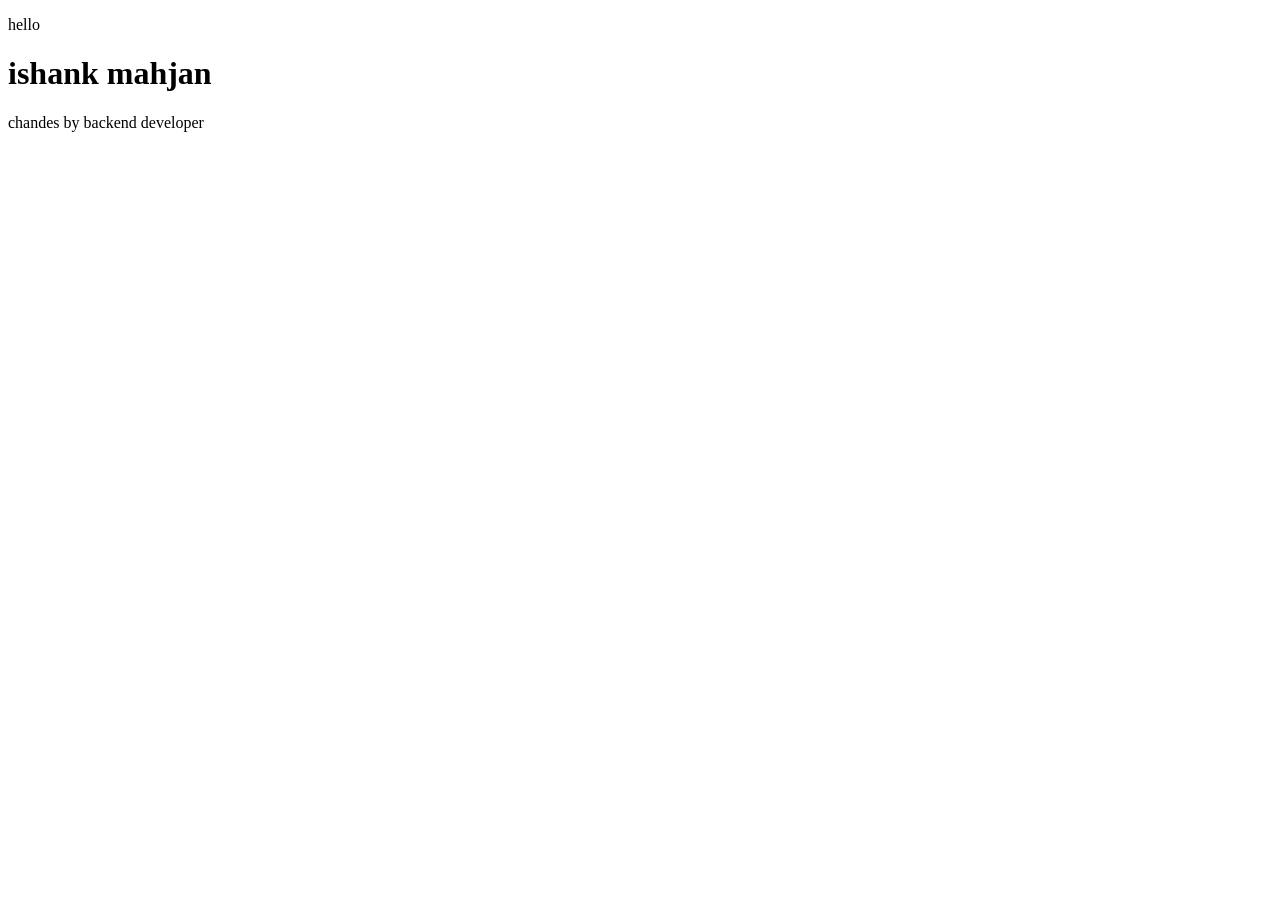
<file: index.html>
<!DOCTYPE html>
<html lang="en">
<head>
    <meta charset="UTF-8">
    <meta name="viewport" content="width=device-width, initial-scale=1.0">
    <title>Document</title>
</head>
<body>
    <p>hello</p>
    <h1> ishank mahjan</h1>
    <section> chandes by backend developer</section>
</body>
</html>
</file>
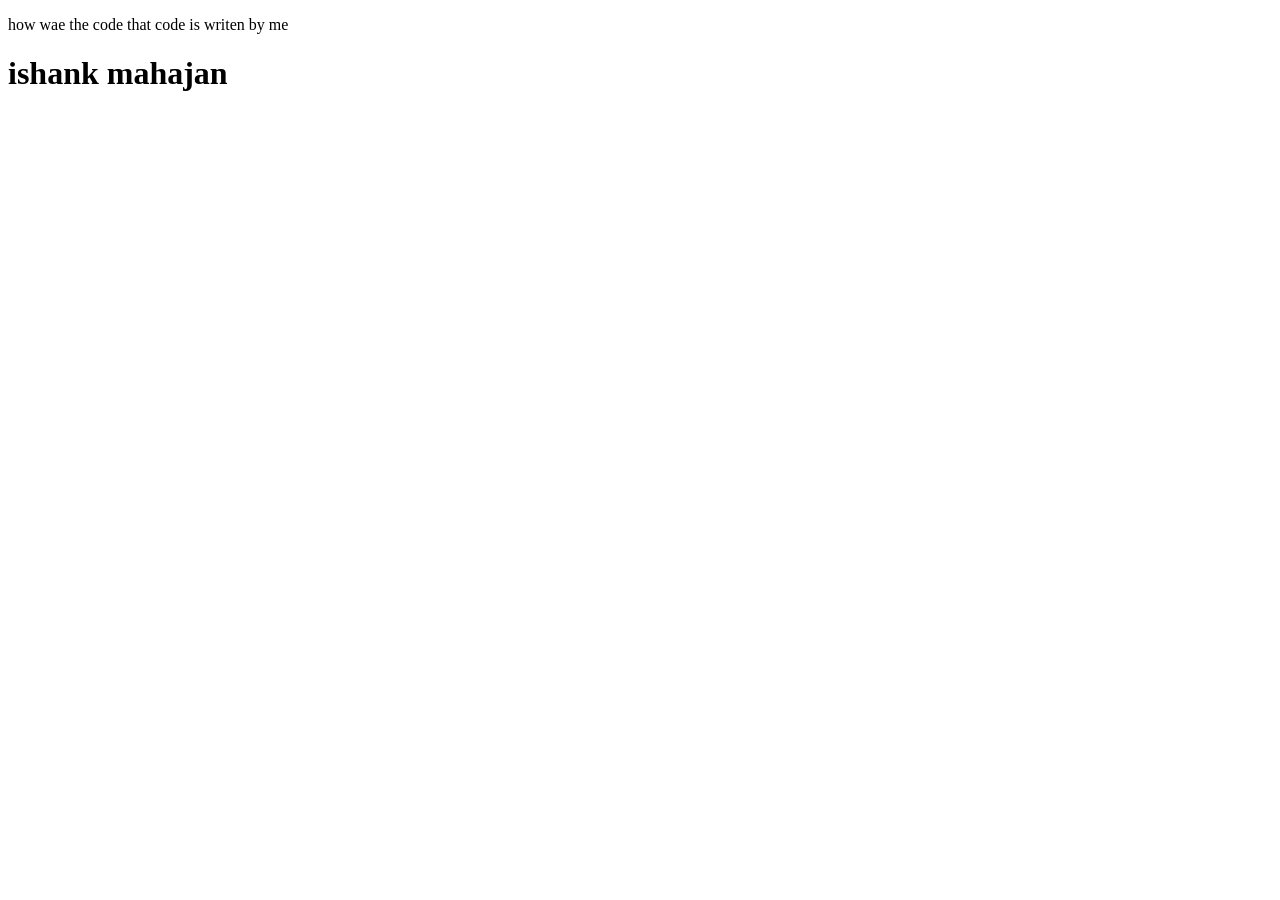
<file: course.html>
<!DOCTYPE html>
<html lang="en">
<head>
    <meta charset="UTF-8">
    <meta name="viewport" content="width=device-width, initial-scale=1.0">
    <title>Document</title>  
</head>
<body>
    <p> how wae the code that code is writen by me</p>
    <h1>ishank mahajan</h1> 
</body>
</html>
</file>
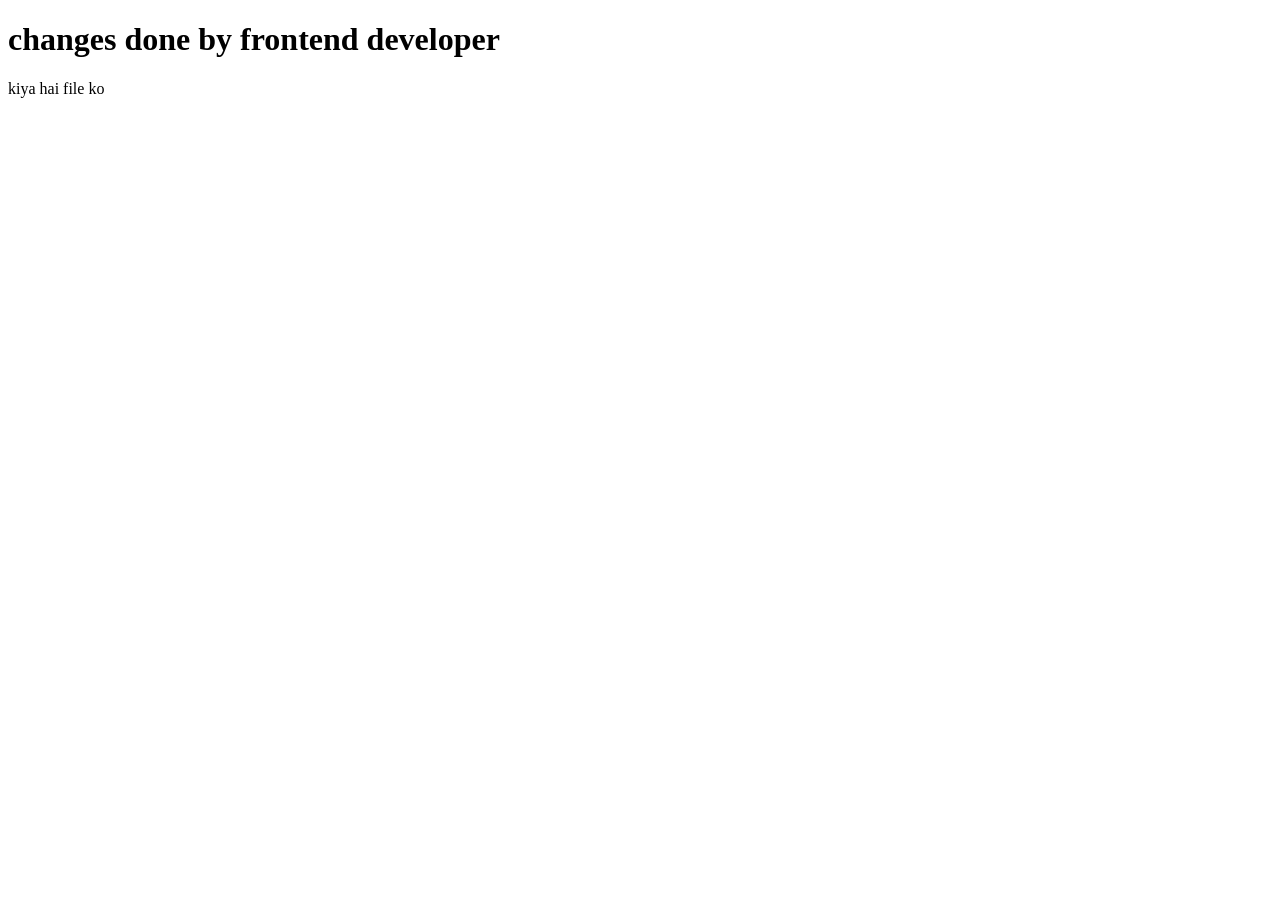
<file: gallery.html>
<!DOCTYPE html>
<html lang="en">
<head>
    <meta charset="UTF-8">
    <meta name="viewport" content="width=device-width, initial-scale=1.0">
    <title>Document</title>
</head>
<body>
    <h1>changes done by frontend developer</h1>
    <p>kiya hai file ko</p>
</body>
</html>
</file>
